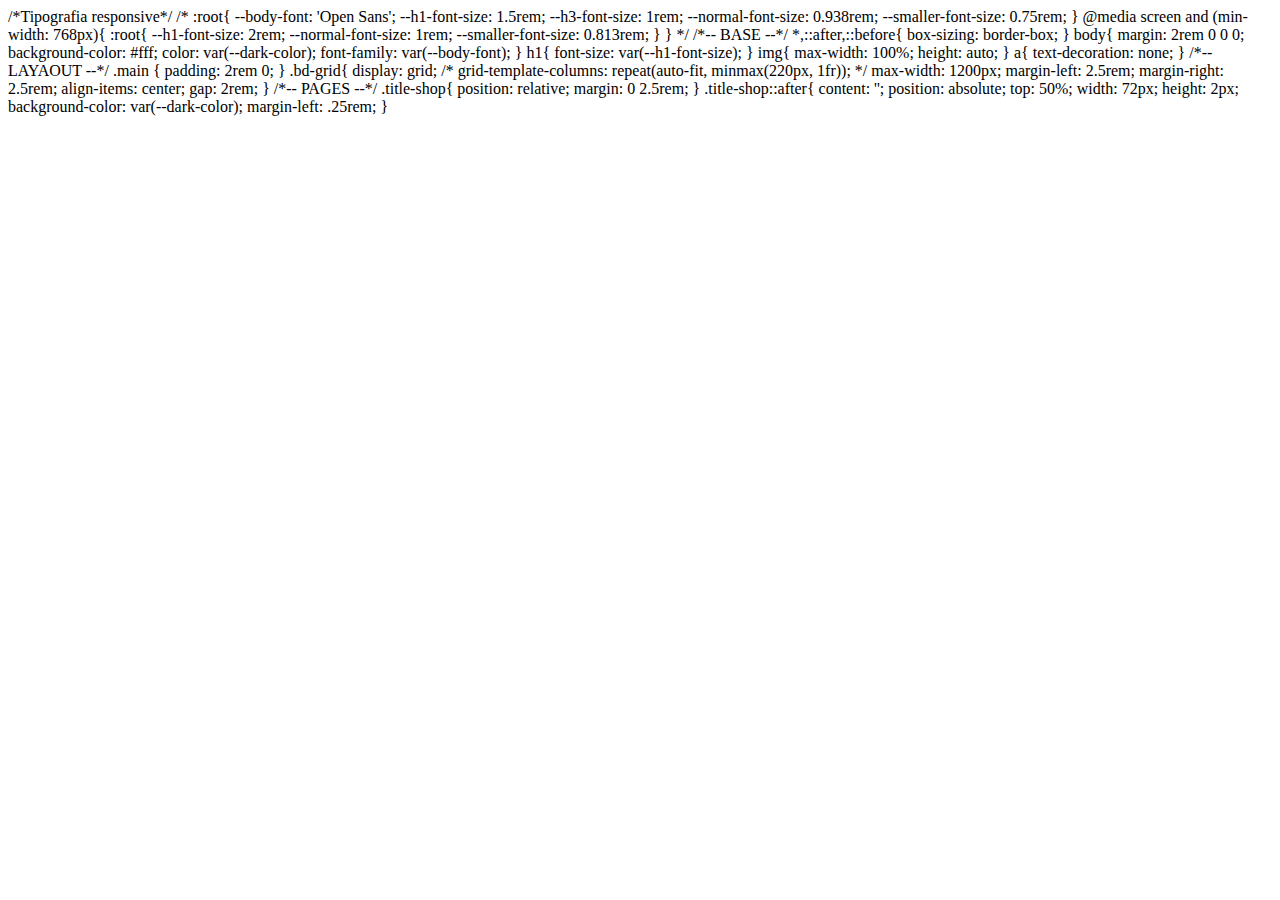
<file: assets/css/waqa.html>
<!DOCTYPE html>
<html lang="en">
<head>
    <meta charset="UTF-8">
    <meta http-equiv="X-UA-Compatible" content="IE=edge">
    <meta name="viewport" content="width=device-width, initial-scale=1.0">
    <title>Document</title>
</head>
<body>
    


    /*Tipografia responsive*/
    /* :root{
        --body-font: 'Open Sans';
        --h1-font-size: 1.5rem;
        --h3-font-size: 1rem;
        --normal-font-size: 0.938rem;
        --smaller-font-size: 0.75rem;
    }
    @media screen and (min-width: 768px){
        :root{
            --h1-font-size: 2rem;
            --normal-font-size: 1rem;
            --smaller-font-size: 0.813rem;
        }
    } */
    
    /*-- BASE --*/
    *,::after,::before{
        box-sizing: border-box;
    }
    body{
        margin: 2rem 0 0 0;
        background-color: #fff;
        color: var(--dark-color);
        font-family: var(--body-font);
    }
    h1{
        font-size: var(--h1-font-size);
    }
    img{
        max-width: 100%;
        height: auto;
    }
    a{
        text-decoration: none;
    }
    
    /*-- LAYAOUT --*/
    .main {
        padding: 2rem 0;
    }
    .bd-grid{
        display: grid;
        /* grid-template-columns: repeat(auto-fit, minmax(220px, 1fr)); */
        max-width: 1200px;
        margin-left: 2.5rem;
        margin-right: 2.5rem;
        align-items: center;
        gap: 2rem;
    }
    
    /*-- PAGES --*/
    .title-shop{
        position: relative;
        margin: 0 2.5rem;
    }
    .title-shop::after{
        content: '';
        position: absolute;
        top: 50%;
        width: 72px;
        height: 2px;
        background-color: var(--dark-color);
        margin-left: .25rem;
    }











</body>
</html>
</file>
